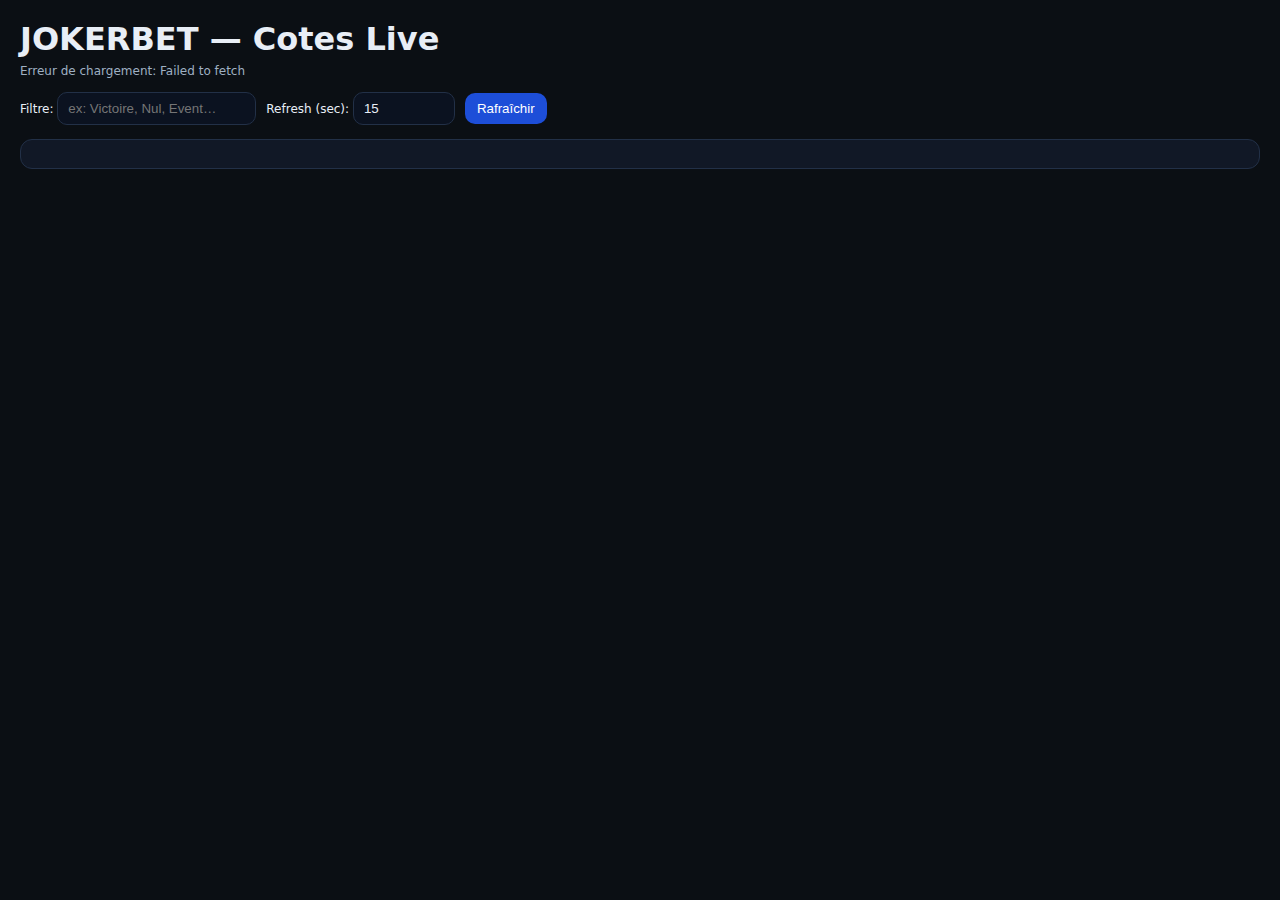
<file: index.html>
<!doctype html>
<html lang="fr">
<head>
  <meta charset="utf-8" />
  <meta name="viewport" content="width=device-width,initial-scale=1" />
  <title>JOKERBET — Cotes Live</title>
  <style>
    body { font-family: system-ui, Arial, sans-serif; margin: 20px; background:#0b0f14; color:#e8eef6; }
    h1 { margin: 0 0 6px; }
    .muted { color:#9fb0c3; font-size: 12px; margin-bottom: 14px; }
    .card { background:#111826; border:1px solid #223047; border-radius:12px; padding:14px; }
    table { width:100%; border-collapse: collapse; overflow:hidden; border-radius:10px; }
    th, td { border-bottom: 1px solid #223047; padding: 10px; text-align: left; }
    th { color:#9fb0c3; font-weight:600; font-size: 12px; text-transform: uppercase; letter-spacing:.04em; }
    tr:hover td { background:#0f1624; }
    .right { text-align:right; }
    .pill { display:inline-block; padding:2px 8px; border-radius:999px; font-size:12px; border:1px solid #223047; }
    .ok { border-color:#1f6f3b; color:#a7f3c3; }
    .warn { border-color:#7a3b1f; color:#ffd2b8; }
    .err { border-color:#7a1f2b; color:#ffb8c1; }
    .controls { display:flex; gap:10px; flex-wrap:wrap; align-items:center; margin: 10px 0 14px; }
    input { background:#0b1220; color:#e8eef6; border:1px solid #223047; border-radius:10px; padding:8px 10px; }
    button { background:#1d4ed8; border:none; color:white; padding:8px 12px; border-radius:10px; cursor:pointer; }
    button:active { transform: translateY(1px); }
    .small { font-size:12px; }
  </style>
</head>
<body>
  <h1>JOKERBET — Cotes Live</h1>
  <div class="muted" id="meta">Chargement…</div>

  <div class="controls">
    <label class="small">Filtre:
      <input id="filter" placeholder="ex: Victoire, Nul, Event…" />
    </label>
    <label class="small">Refresh (sec):
      <input id="refresh" type="number" min="5" value="15" style="width:80px" />
    </label>
    <button id="btnReload">Rafraîchir</button>
  </div>

  <div class="card">
    <table>
      <thead id="thead"></thead>
      <tbody id="tbody"></tbody>
    </table>
  </div>

<script>
const CSV_URL = "https://docs.google.com/spreadsheets/d/e/2PACX-1vTAbDtfK4pEAlfBlo6JrSA5dcGV35C1oEF37DUUF-oP6n5dk81yGmNuPnKYxhBGsg/pub?gid=111010267&single=true&output=csv";

let timer = null;
let lastData = [];

document.getElementById("btnReload").addEventListener("click", load);
document.getElementById("filter").addEventListener("input", render);
document.getElementById("refresh").addEventListener("change", setupRefresh);

function parseCSV(text) {
  // parse simple avec support des guillemets
  const rows = [];
  let row = [], cell = "", inQuotes = false;

  for (let i = 0; i < text.length; i++) {
    const c = text[i], next = text[i+1];

    if (c === '"' ) {
      if (inQuotes && next === '"') { cell += '"'; i++; }
      else { inQuotes = !inQuotes; }
      continue;
    }
    if (!inQuotes && (c === ',' || c === '\n' || c === '\r')) {
      if (c === '\r' && next === '\n') { /* windows newline */ }
      row.push(cell); cell = "";
      if (c === '\n') { rows.push(row); row = []; }
      continue;
    }
    cell += c;
  }
  // last cell
  if (cell.length || row.length) { row.push(cell); rows.push(row); }
  return rows.filter(r => r.some(v => (v ?? "").trim() !== ""));
}

function normalizeHeader(h) {
  return String(h || "").trim();
}

function looksNumber(v) {
  const s = String(v ?? "").trim().replace(/\s/g,'').replace(',', '.');
  return s !== "" && !isNaN(Number(s));
}

function fmt(v) {
  if (looksNumber(v)) {
    const n = Number(String(v).trim().replace(/\s/g,'').replace(',', '.'));
    return n.toLocaleString("fr-FR", { maximumFractionDigits: 2 });
  }
  return String(v ?? "").trim();
}

async function load() {
  const url = CSV_URL + "&_ts=" + Date.now(); // anti-cache
  const res = await fetch(url, { cache: "no-store" });
  if (!res.ok) throw new Error("HTTP " + res.status);
  const csv = await res.text();
  const raw = parseCSV(csv);

  const headers = raw[0].map(normalizeHeader);
  const data = raw.slice(1)
    .filter(r => r.some(x => String(x ?? "").trim() !== ""))
    .map(r => Object.fromEntries(headers.map((h, i) => [h, (r[i] ?? "").trim()])));

  lastData = { headers, data, updatedAt: new Date() };
  render();
}

function render() {
  const { headers, data, updatedAt } = lastData;
  if (!headers) return;

  const q = document.getElementById("filter").value.trim().toLowerCase();

  const filtered = !q ? data : data.filter(obj =>
    headers.some(h => String(obj[h] ?? "").toLowerCase().includes(q))
  );

  // Header table
  const thead = document.getElementById("thead");
  thead.innerHTML = "<tr>" + headers.map(h => `<th>${escapeHtml(h)}</th>`).join("") + "</tr>";

  // Body
  const tbody = document.getElementById("tbody");
  tbody.innerHTML = "";

  for (const obj of filtered) {
    const tr = document.createElement("tr");
    tr.innerHTML = headers.map(h => {
      const v = obj[h];
      const cls = looksNumber(v) ? "right" : "";
      return `<td class="${cls}">${escapeHtml(fmt(v))}</td>`;
    }).join("");
    tbody.appendChild(tr);
  }

  document.getElementById("meta").textContent =
    `Mis à jour: ${updatedAt.toLocaleString("fr-FR")} — lignes: ${filtered.length}/${data.length}`;
}

function setupRefresh() {
  if (timer) clearInterval(timer);
  const sec = Math.max(5, Number(document.getElementById("refresh").value || 15));
  timer = setInterval(() => load().catch(err => {
    console.error(err);
    document.getElementById("meta").textContent = "Erreur de chargement: " + err.message;
  }), sec * 1000);
}

function escapeHtml(s){
  return String(s ?? "").replace(/[&<>"']/g, m =>
    ({'&':'&amp;','<':'&lt;','>':'&gt;','"':'&quot;',"'":'&#39;'}[m])
  );
}

load().catch(err => {
  console.error(err);
  document.getElementById("meta").textContent = "Erreur de chargement: " + err.message;
});
setupRefresh();
</script>
</body>
</html>
</file>
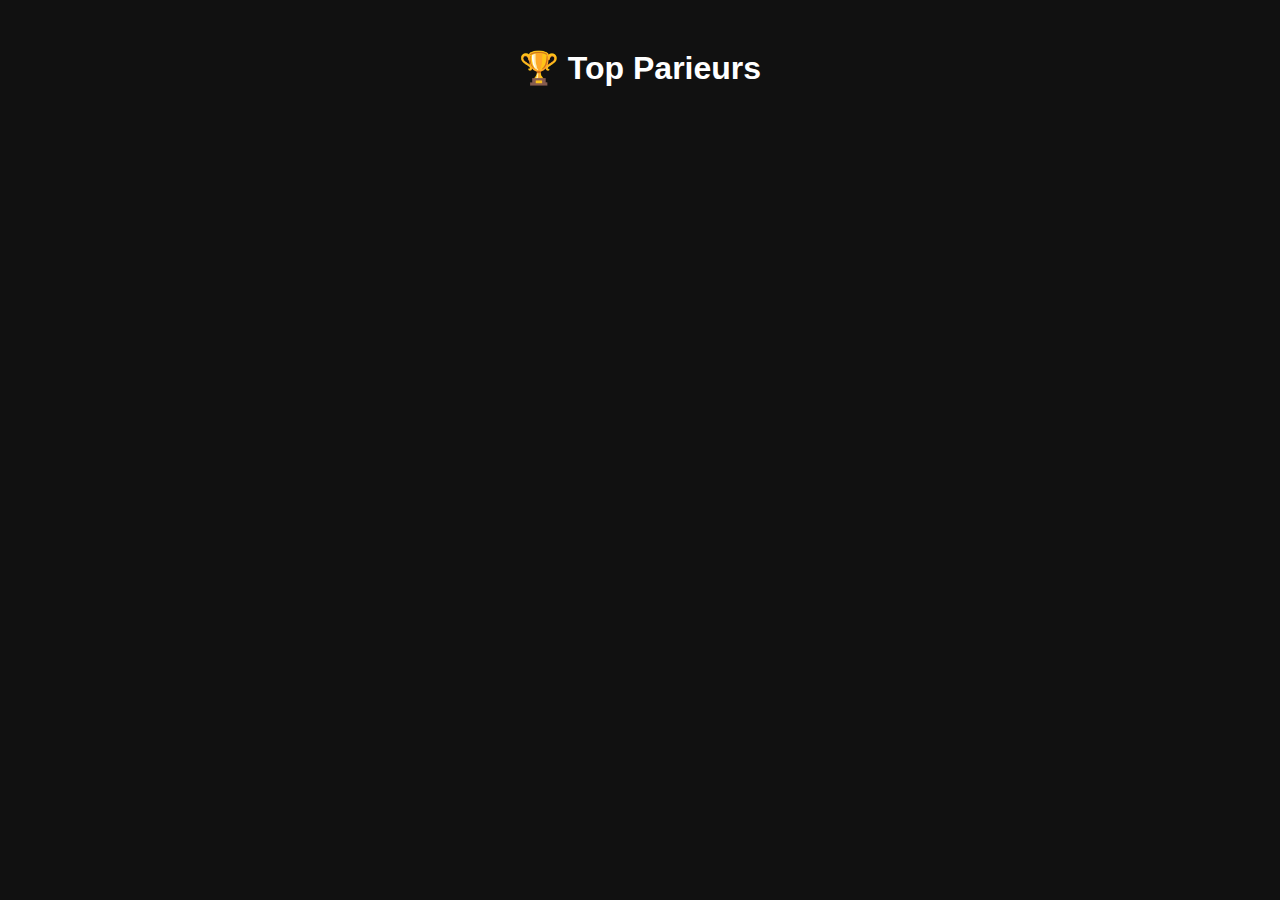
<file: top.html>
<!DOCTYPE html>
<html lang="fr">
<head>
  <meta charset="UTF-8">
  <title>Top Parieurs – Joker Bet</title>
  <link rel="stylesheet" href="style.css">
</head>
<body>

<h1>🏆 Top Parieurs</h1>
<div id="top"></div>

<script src="config.js"></script>
<script>
async function loadTop(){

  const query = `
    SELECT B, SUM(E)
    GROUP BY B
    ORDER BY SUM(E) DESC
    LIMIT 10
  `;

  const url = `https://docs.google.com/spreadsheets/d/${CONFIG.SHEET_ID}/gviz/tq?sheet=PARIS&tq=${encodeURIComponent(query)}`;

  const res = await fetch(url);
  const text = await res.text();
  const json = JSON.parse(text.substr(47).slice(0, -2));
  const rows = json.table.rows;

  let html = "";

  rows.forEach((r,i)=>{
    html += `
      <div class="card">
        🥇 #${i+1} <b>${r.c[0].v}</b><br>
        Total misé : ${r.c[1].v}$
      </div>
    `;
  });

  document.getElementById("top").innerHTML = html;
}

loadTop();
</script>

</body>
</html>
</file>
<file: style.css>
body{
  font-family:Arial, sans-serif;
  background:#111;
  color:#fff;
  padding:20px;
}

h1{
  text-align:center;
}

.card{
  background:#1f4e78;
  padding:15px;
  margin:12px 0;
  border-radius:12px;
  box-shadow:0 0 8px rgba(0,0,0,0.4);
}

#top .card{
  background:#2c3e50;
}


.cote{
  font-size:24px;
  font-weight:bold;
  padding:6px 10px;
  border-radius:8px;
  display:inline-flex;
  align-items:center;
  gap:6px;
  transition:background-color 0.6s ease, transform 0.4s ease;
}

.cote-up{
  background:rgba(46,204,113,0.7);
  transform:scale(1.05);
}

.cote-down{
  background:rgba(231,76,60,0.7);
  transform:scale(0.95);
}

.cote-big{
  animation:flash 0.8s infinite alternate;
}

@keyframes flash{
  from{box-shadow:0 0 6px #f1c40f}
  to{box-shadow:0 0 16px #f1c40f}
}

.arrow{
  font-size:18px;
}

@media(max-width:600px){
  .cote{font-size:20px}
}

.fade-in{
  animation:fade 0.6s ease;
}

@keyframes fade{
  from{opacity:0;transform:translateY(10px)}
  to{opacity:1;transform:translateY(0)}
}
</file>
